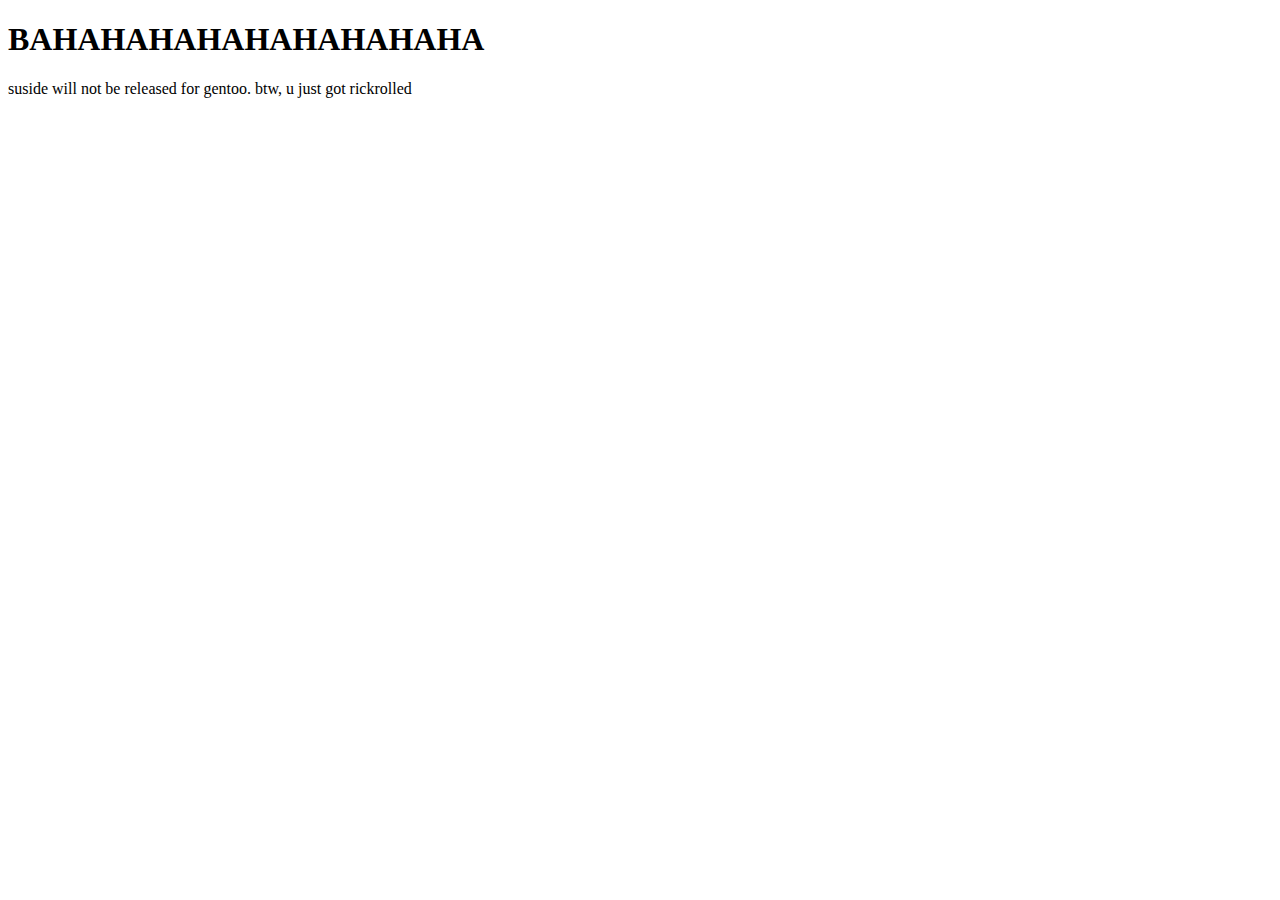
<file: pages/secret.html>
<!DOCTYPE html>
<html>
  <head>
    <title>gentoo sucks</title>
    
  </head>
  <style>
    #vid-blocker {
    	position: absolute;
    	top: 0px;
    	left: 0px;
    	height: 100%;
    	width: 100%;
    	z-index: 5;
		}
  </style>
  <body>
    <h1>
      BAHAHAHAHAHAHAHAHAHA
    </h1>
    <p>
      suside will not be released for gentoo. btw, u just got rickrolled
    </p>
    <div class="vid-div">
       <div id="vid-blocker"></div>
       <iframe width="560" height="315" src="https://www.youtube.com/embed/DLzxrzFCyOs?autoplay=1" title="no gentoo. it sucks lol" frameborder="0" allow="autoplay" allowfullscreen></iframe>
    </div>
  </body>
</html>
</file>
